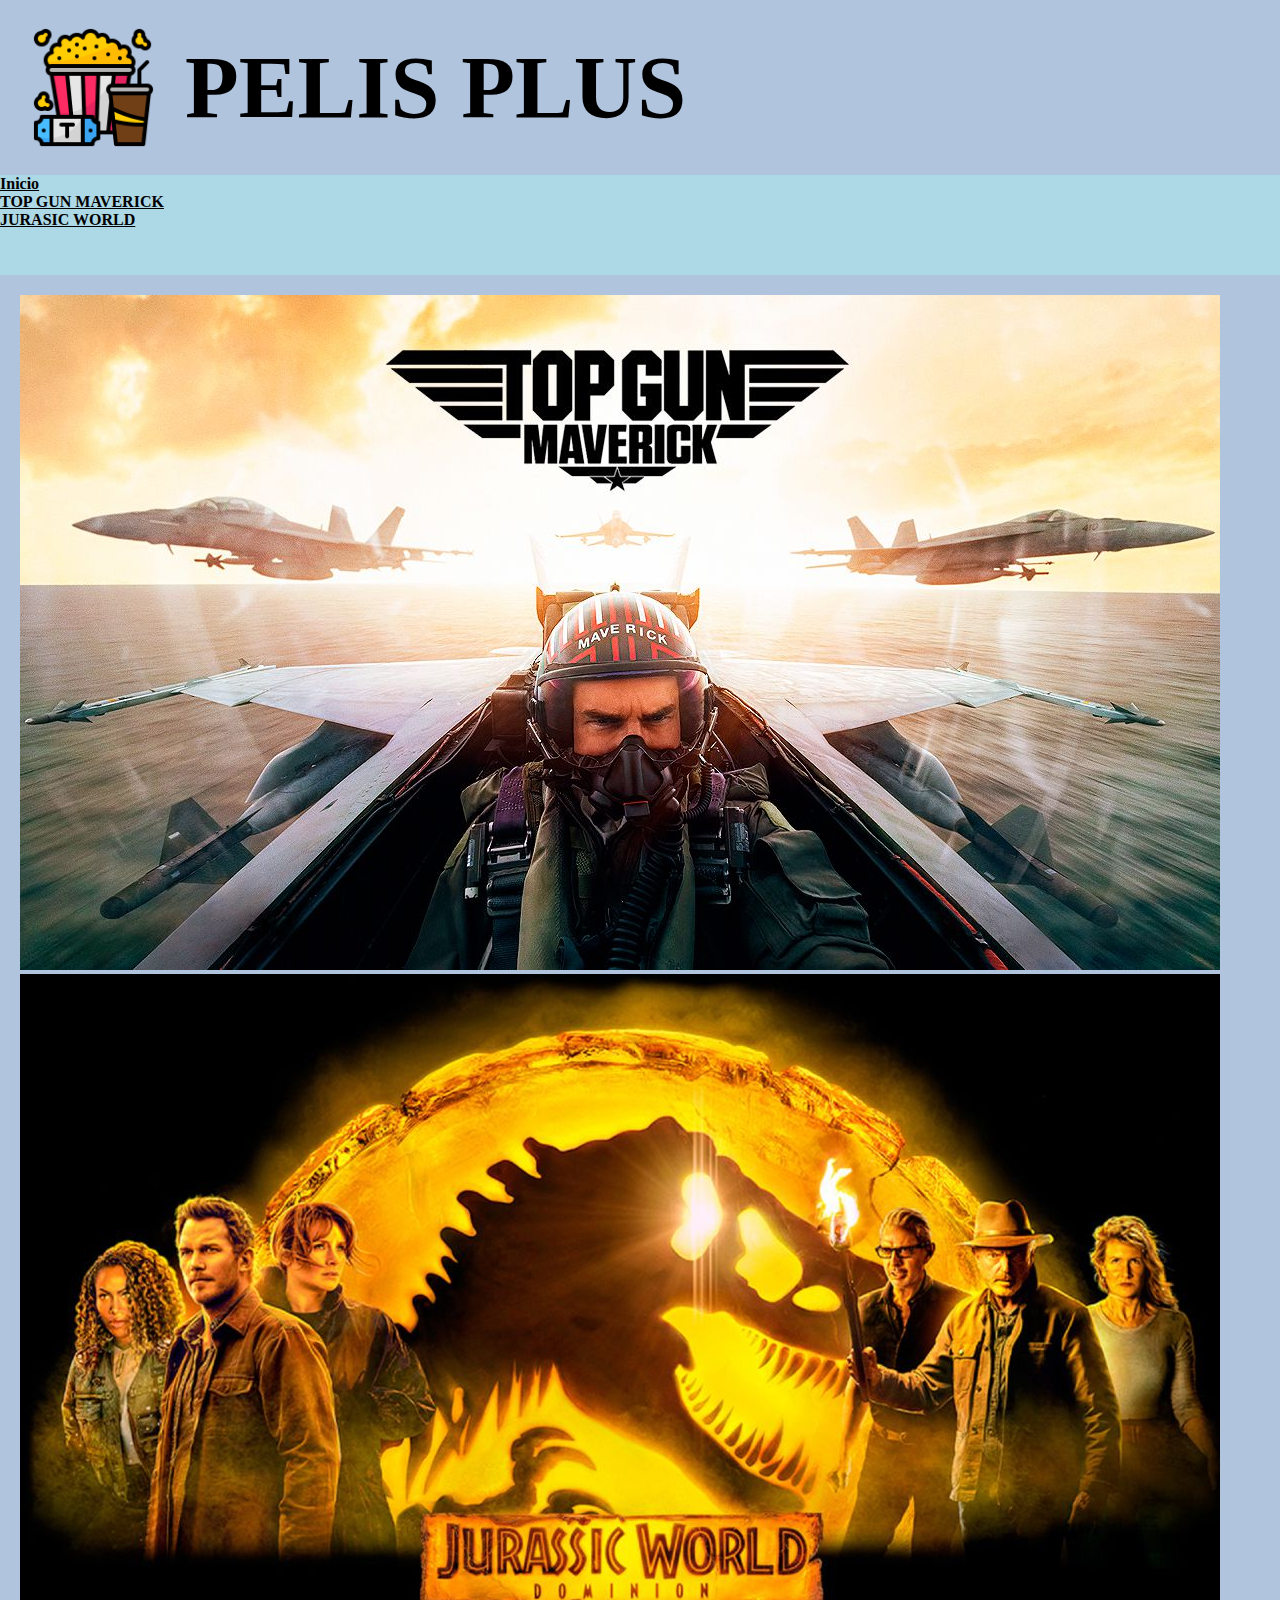
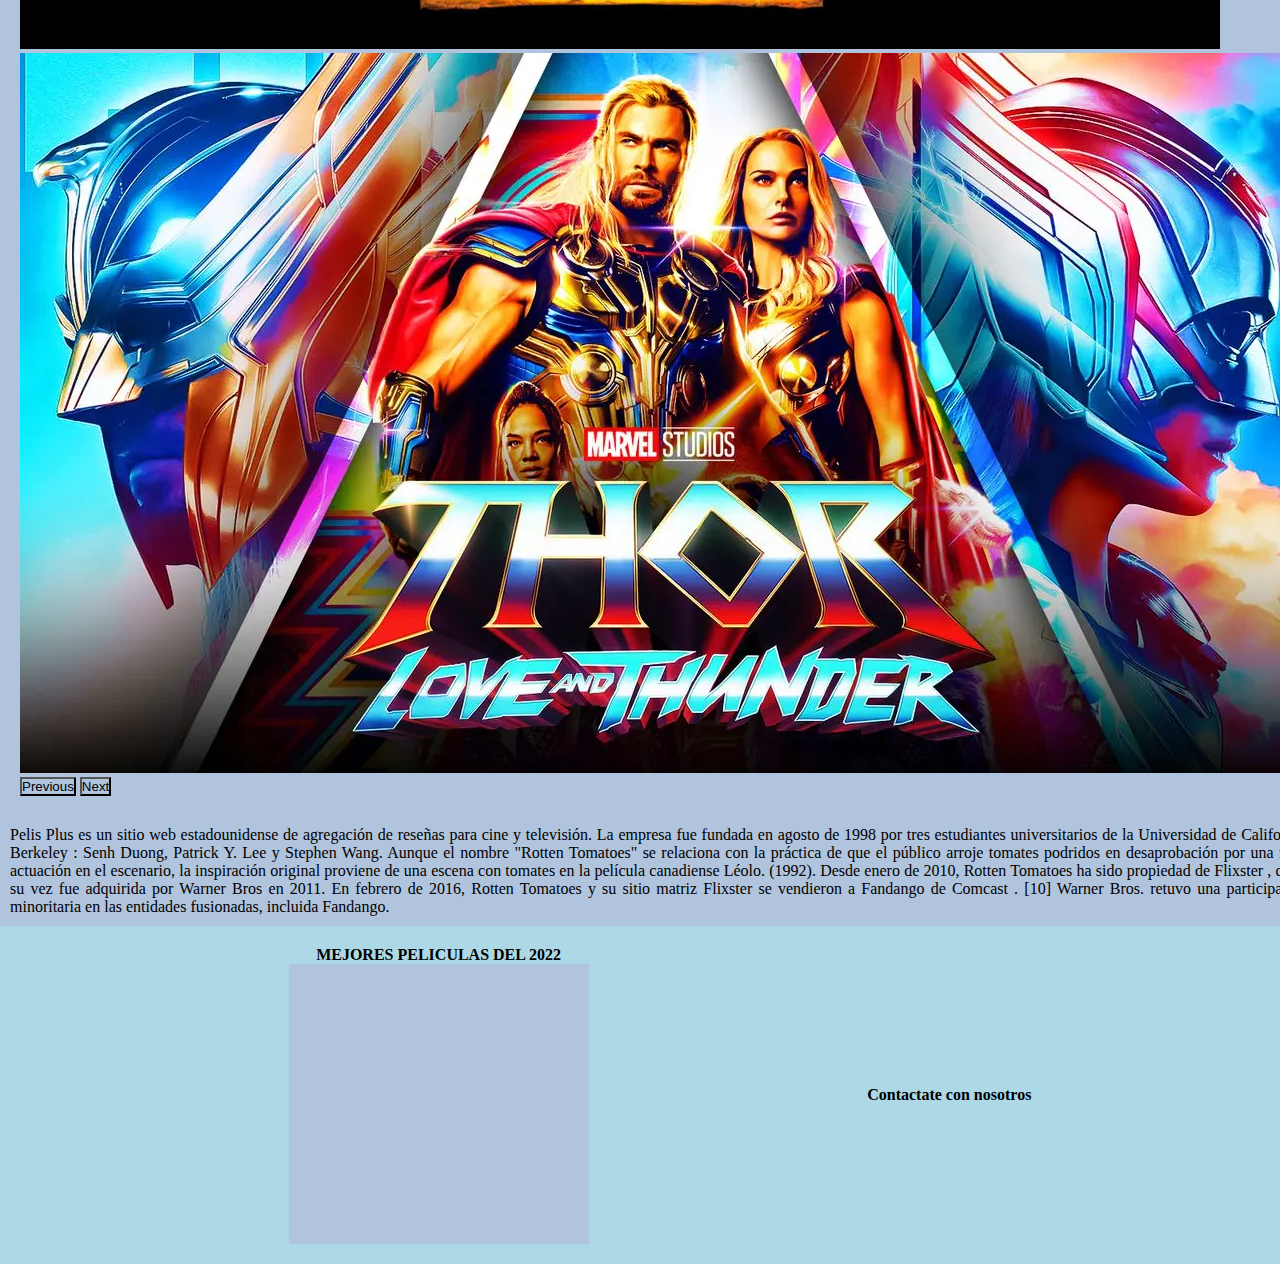
<file: index.html>
<!DOCTYPE html>
<html lang="es">
  <head>
    <meta charset="UTF-8" />
    <meta http-equiv="X-UA-Compatible" content="IE=edge" />
    <meta name="viewport" content="width=device-width, initial-scale=1.0" />

    <link
      href="https://cdn.jsdelivr.net/npm/bootstrap@5.2.2/dist/css/bootstrap.min.css"
      rel="stylesheet"
      integrity="sha384-Zenh87qX5JnK2Jl0vWa8Ck2rdkQ2Bzep5IDxbcnCeuOxjzrPF/et3URy9Bv1WTRi"
      crossorigin="anonymous"
    />

    <title>Peliculas Taquilleras</title>
    <link rel="icon" href="./assets/img/header_icon.png" />
    <link rel="stylesheet" href="./style/style.css" />
  </head>
  <body>
    <script
      src="https://cdn.jsdelivr.net/npm/bootstrap@5.2.2/dist/js/bootstrap.bundle.min.js"
      integrity="sha384-OERcA2EqjJCMA+/3y+gxIOqMEjwtxJY7qPCqsdltbNJuaOe923+mo//f6V8Qbsw3"
      crossorigin="anonymous"
    ></script>
    <main class="grid_container">
      <header class="header">
        <div class="header_flex">
          <img
            alt="icono_pelis_plus"
            class="header_img"
            src="./assets/img/header_icon.png"
          />
          <h1 class="header_title">PELIS PLUS</h1>
        </div>
      </header>

      <nav class="nav">
        <ul>
          <li>
            <a href="">Inicio</a>
          </li>
          <li>
            <a href="./pages/topGun.html">TOP GUN MAVERICK</a>
          </li>
          <li>
            <a href="./pages/jurasicWorld.html">JURASIC WORLD</a>
          </li>
        </ul>
      </nav>

      <div
        id="carouselExampleInterval"
        class="carousel slide carousell"
        data-bs-ride="carousel"
      >
        <div class="carousel-inner">
          <div class="carousel-item active" data-bs-interval="10000">
            <img
              alt="top_gun_maverick_banner"
              class="d-block w-100"
              src="./assets/img/banner/top_gun_maverick_banner.jpg"
            />
          </div>
          <div class="carousel-item" data-bs-interval="2000">
            <img
              alt="jurasic_world_banner"
              class="d-block w-100"
              src="./assets/img/banner/jurasic_world_banner.jpg"
            />
          </div>
          <div class="carousel-item">
            <img
              alt="thor_banner"
              class="d-block w-100"
              src="./assets/img/banner/thor_banner.webp"
            />
          </div>
        </div>
        <button
          class="carousel-control-prev"
          type="button"
          data-bs-target="#carouselExampleInterval"
          data-bs-slide="prev"
        >
          <span class="carousel-control-prev-icon" aria-hidden="true"></span>
          <span class="visually-hidden">Previous</span>
        </button>
        <button
          class="carousel-control-next"
          type="button"
          data-bs-target="#carouselExampleInterval"
          data-bs-slide="next"
        >
          <span class="carousel-control-next-icon" aria-hidden="true"></span>
          <span class="visually-hidden">Next</span>
        </button>
      </div>

      <div class="presentation">
        <p>
          Pelis Plus es un sitio web estadounidense de agregación de reseñas
          para cine y televisión. La empresa fue fundada en agosto de 1998 por
          tres estudiantes universitarios de la Universidad de California,
          Berkeley : Senh Duong, Patrick Y. Lee y Stephen Wang. Aunque el nombre
          "Rotten Tomatoes" se relaciona con la práctica de que el público
          arroje tomates podridos en desaprobación por una mala actuación en el
          escenario, la inspiración original proviene de una escena con tomates
          en la película canadiense Léolo. (1992). Desde enero de 2010, Rotten
          Tomatoes ha sido propiedad de Flixster , que a su vez fue adquirida
          por Warner Bros en 2011. En febrero de 2016, Rotten Tomatoes y su
          sitio matriz Flixster se vendieron a Fandango de Comcast . [10] Warner
          Bros. retuvo una participación minoritaria en las entidades
          fusionadas, incluida Fandango.
        </p>
      </div>

      <footer class="footer">
        <div class="footer_frame container">
          <h4>MEJORES PELICULAS DEL 2022</h4>
          <iframe
            class="trailer_frame_footer"
            src="https://www.youtube.com/embed/FcNb7jfg4zA"
            title="YouTube video player"
            frameborder="0"
            allow="accelerometer; autoplay; clipboard-write; encrypted-media; gyroscope; picture-in-picture"
            allowfullscreen
          ></iframe>
        </div>
        <div class="footer_contacto container">
          <a class="noAzul" href="#">Contactate con nosotros</a>
        </div>
      </footer>
    </main>
  </body>
</html>
</file>
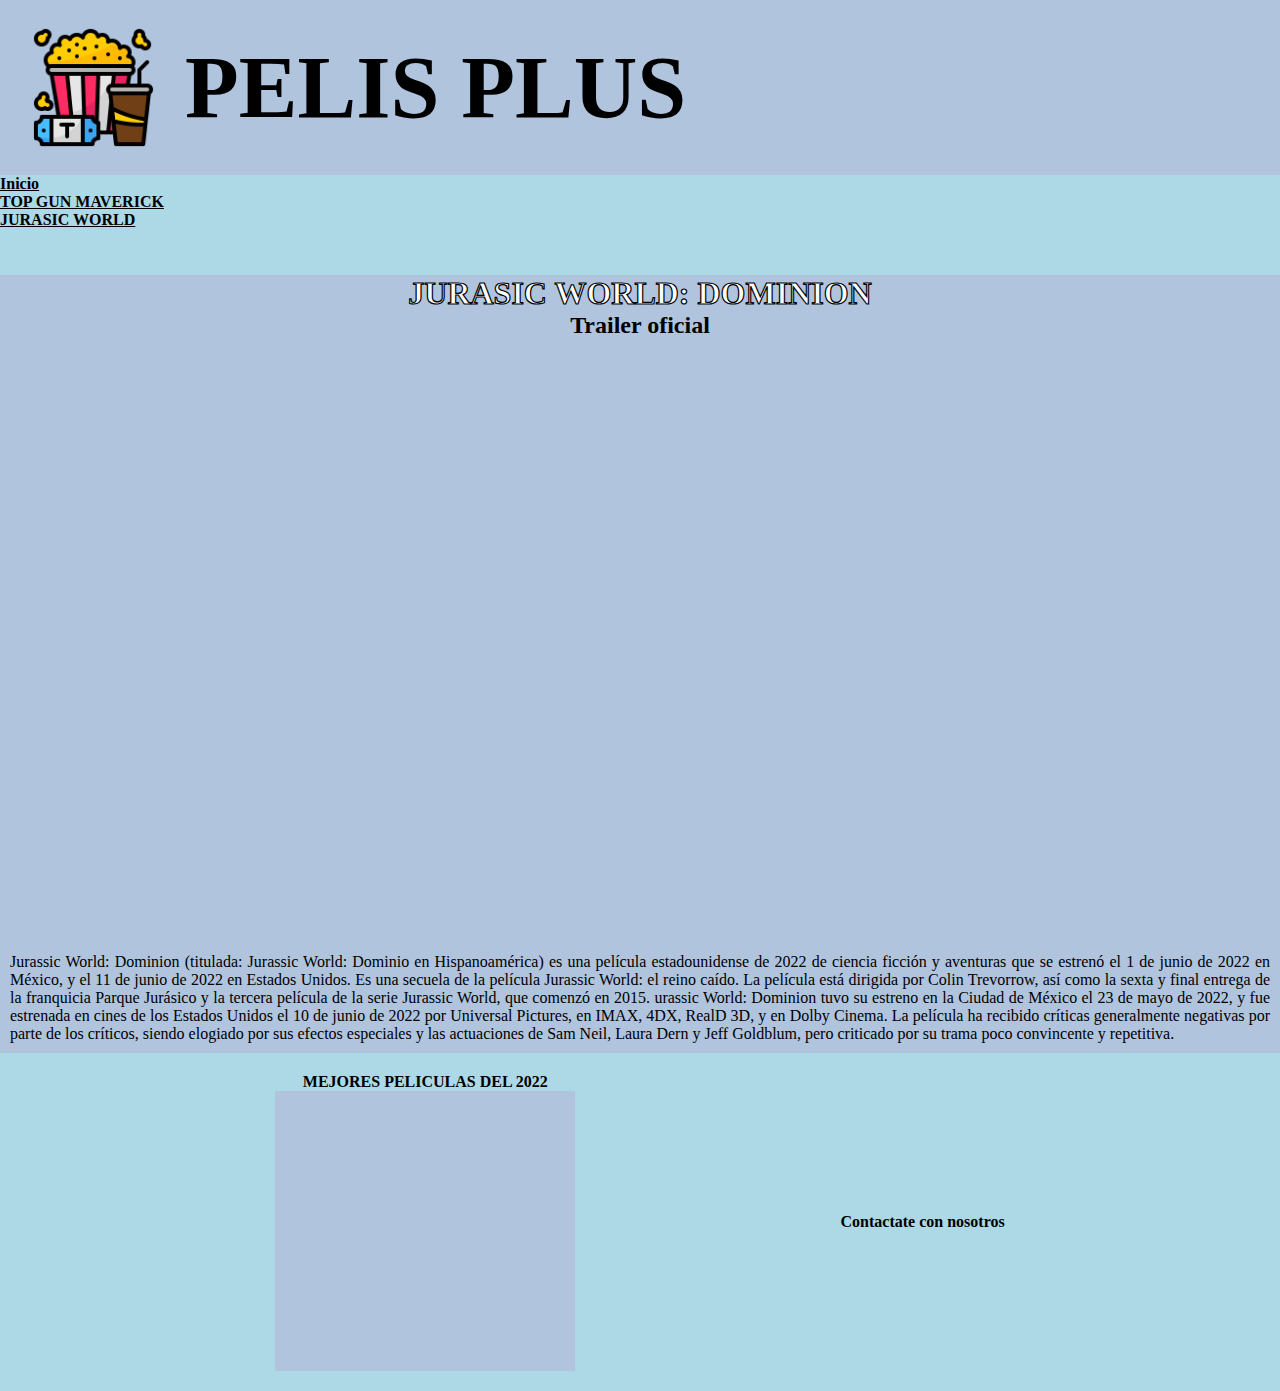
<file: pages/jurasicWorld.html>
<!DOCTYPE html>
<html lang="es">
  <head>
    <meta charset="UTF-8" />
    <meta http-equiv="X-UA-Compatible" content="IE=edge" />
    <meta name="viewport" content="width=device-width, initial-scale=1.0" />
    <link
      href="https://cdn.jsdelivr.net/npm/bootstrap@5.2.2/dist/css/bootstrap.min.css"
      rel="stylesheet"
      integrity="sha384-Zenh87qX5JnK2Jl0vWa8Ck2rdkQ2Bzep5IDxbcnCeuOxjzrPF/et3URy9Bv1WTRi"
      crossorigin="anonymous"
    />

    <title>Jurasic World</title>

    <link rel="icon" href="./../assets/img/header_icon.png" />
    <link rel="stylesheet" href="./../style/pages.css" />
  </head>
  <body>
    <script
      src="https://cdn.jsdelivr.net/npm/bootstrap@5.2.2/dist/js/bootstrap.bundle.min.js"
      integrity="sha384-OERcA2EqjJCMA+/3y+gxIOqMEjwtxJY7qPCqsdltbNJuaOe923+mo//f6V8Qbsw3"
      crossorigin="anonymous"
    ></script>
    <main class="grid_container">
      <header class="header">
        <div class="header_flex">
          <img
            alt="icono_pelis_plus"
            class="header_img"
            src="./../assets/img/header_icon.png"
          />
          <h1 class="header_title">PELIS PLUS</h1>
        </div>
      </header>

      <nav class="nav">
        <ul>
          <li>
            <a href="./../index.html">Inicio</a>
          </li>
          <li>
            <a href="./topGun.html">TOP GUN MAVERICK</a>
          </li>
          <li>
            <a href="">JURASIC WORLD</a>
          </li>
        </ul>
      </nav>

      <div class="container trailer">
        <div >
          <h2 class="trailer_title">JURASIC WORLD: DOMINION</h2>
          <h2 class="trailer_subTitle">Trailer oficial</h2>
        </div>

        <iframe
          class="trailer_frame"
          src="https://www.youtube.com/embed/RFinNxS5KN4"
          title="YouTube video player"
          frameborder="0"
          allow="accelerometer; autoplay; clipboard-write; encrypted-media; gyroscope; picture-in-picture"
          allowfullscreen
        ></iframe>
      </div>

      <div class="presentation">
        <p>
          Jurassic World: Dominion (titulada: Jurassic World: Dominio en
          Hispanoamérica) es una película estadounidense de 2022 de ciencia
          ficción y aventuras que se estrenó el 1 de junio de 2022 en México, y
          el 11 de junio de 2022 en Estados Unidos. Es una secuela de la
          película Jurassic World: el reino caído. La película está dirigida por
          Colin Trevorrow, así como la sexta y final entrega de la franquicia
          Parque Jurásico y la tercera película de la serie Jurassic World, que
          comenzó en 2015. urassic World: Dominion tuvo su estreno en la Ciudad
          de México el 23 de mayo de 2022, y fue estrenada en cines de los
          Estados Unidos el 10 de junio de 2022 por Universal Pictures, en IMAX,
          4DX, RealD 3D, y en Dolby Cinema. La película ha recibido críticas
          generalmente negativas por parte de los críticos, siendo elogiado por
          sus efectos especiales y las actuaciones de Sam Neil, Laura Dern y
          Jeff Goldblum, pero criticado por su trama poco convincente y
          repetitiva.
        </p>
      </div>

      <footer class="footer">
        <div class="footer_frame container">
          <h4>MEJORES PELICULAS DEL 2022</h4>
          <iframe
            class="trailer_frame_footer"
            src="https://www.youtube.com/embed/FcNb7jfg4zA"
            title="YouTube video player"
            frameborder="0"
            allow="accelerometer; autoplay; clipboard-write; encrypted-media; gyroscope; picture-in-picture"
            allowfullscreen
          ></iframe>
        </div>
        <div class="footer_contacto container">
          <a class="noAzul" href="#">Contactate con nosotros</a>
        </div>
      </footer>
    </main>
  </body>
</html>
</file>
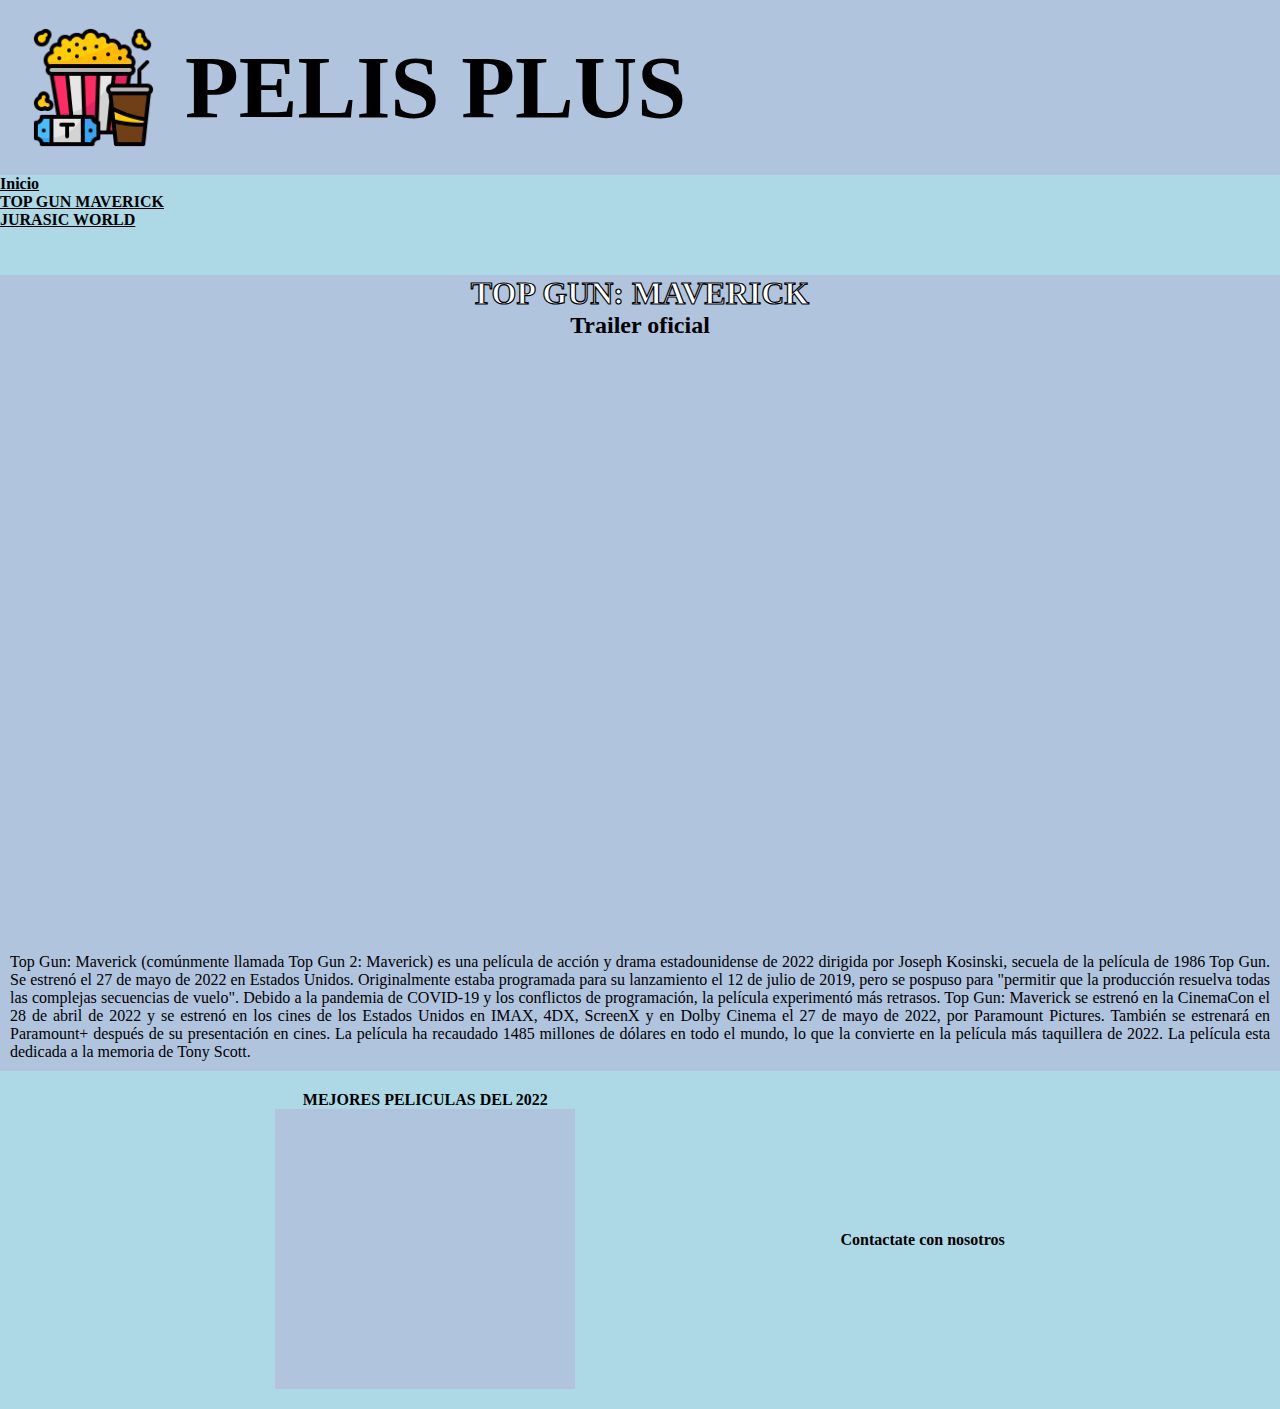
<file: pages/topGun.html>
<!DOCTYPE html>
<html lang="es">
  <head>
    <meta charset="UTF-8" />
    <meta http-equiv="X-UA-Compatible" content="IE=edge" />
    <meta name="viewport" content="width=device-width, initial-scale=1.0" />
    <link
      href="https://cdn.jsdelivr.net/npm/bootstrap@5.2.2/dist/css/bootstrap.min.css"
      rel="stylesheet"
      integrity="sha384-Zenh87qX5JnK2Jl0vWa8Ck2rdkQ2Bzep5IDxbcnCeuOxjzrPF/et3URy9Bv1WTRi"
      crossorigin="anonymous"
    />

    <title>Top Gun Maverick</title>

    <link rel="icon" href="./../assets/img/header_icon.png" />
    <link rel="stylesheet" href="./../style/pages.css" />
  </head>
  <body>
    <script
      src="https://cdn.jsdelivr.net/npm/bootstrap@5.2.2/dist/js/bootstrap.bundle.min.js"
      integrity="sha384-OERcA2EqjJCMA+/3y+gxIOqMEjwtxJY7qPCqsdltbNJuaOe923+mo//f6V8Qbsw3"
      crossorigin="anonymous"
    ></script>
    <main class="grid_container">
      <header class="header">
        <div class="header_flex">
          <img
            alt="icono_pelis_plus"
            class="header_img"
            src="./../assets/img/header_icon.png"
          />
          <h1 class="header_title">PELIS PLUS</h1>
        </div>
      </header>

      <nav class="nav">
        <ul>
          <li>
            <a href="./../index.html">Inicio</a>
          </li>
          <li>
            <a href="">TOP GUN MAVERICK</a>
          </li>
          <li>
            <a href="./jurasicWorld.html">JURASIC WORLD</a>
          </li>
        </ul>
      </nav>

      <div class="container trailer">
        <div >
          <h2 class="trailer_title">TOP GUN: MAVERICK</h2>
          <h2 class="trailer_subTitle">Trailer oficial</h2>
        </div>
        <iframe
        class="trailer_frame container"
          src="https://www.youtube.com/embed/qSqVVswa420"
          title="YouTube video player"
          frameborder="0"
          allow="accelerometer; autoplay; clipboard-write; encrypted-media; gyroscope; picture-in-picture"
          allowfullscreen
        ></iframe>
      </div>

      <div class="presentation">
        <p>
          Top Gun: Maverick (comúnmente llamada Top Gun 2: Maverick) es una
          película de acción y drama estadounidense de 2022 dirigida por Joseph
          Kosinski, secuela de la película de 1986 Top Gun. Se estrenó el 27 de
          mayo de 2022 en Estados Unidos. Originalmente estaba programada para
          su lanzamiento el 12 de julio de 2019, pero se pospuso para "permitir
          que la producción resuelva todas las complejas secuencias de vuelo".
          Debido a la pandemia de COVID-19 y los conflictos de programación, la
          película experimentó más retrasos. Top Gun: Maverick se estrenó en la
          CinemaCon el 28 de abril de 2022 y se estrenó en los cines de los
          Estados Unidos en IMAX, 4DX, ScreenX y en Dolby Cinema el 27 de mayo
          de 2022, por Paramount Pictures. También se estrenará en Paramount+
          después de su presentación en cines. La película ha recaudado 1485
          millones de dólares en todo el mundo, lo que la convierte en la
          película más taquillera de 2022. La película esta dedicada a la
          memoria de Tony Scott.
        </p>
      </div>

      <footer class="footer">
        <div class="footer_frame container">
          <h4>MEJORES PELICULAS DEL 2022</h4>
          <iframe
            class="trailer_frame_footer"
            src="https://www.youtube.com/embed/FcNb7jfg4zA"
            title="YouTube video player"
            frameborder="0"
            allow="accelerometer; autoplay; clipboard-write; encrypted-media; gyroscope; picture-in-picture"
            allowfullscreen
          ></iframe>
        </div>
        <div class="footer_contacto container">
          <a class="noAzul" href="#">Contactate con nosotros</a>
        </div>
      </footer>
    </main>
  </body>
</html>
</file>
<file: style/style.css>
:root {
  --bg-black: black;
  --bg-white: white;
  --bg-color: lightsteelblue;
  --bg-color2: lightblue;
}

* {
  background-color: var(--bg-color);
  color: --bg-black;
  margin: 0;
  padding: 0;
}

/* GRID */
.grid_container {
  display: grid;

  grid-template-columns: 1fr;
  /* gap: 20px; */
  grid-template-rows: 175px 100px auto auto auto;

  grid-template-areas:
    'Header'
    'Nav'
    'Carousel'
    'Presentation'
    'Footer';
}

.header {
  grid-area: 'Header';
  padding: 10px;

  display: flex;
  /* flex-direction: row;
  justify-content: space-around; */
}

.header_flex {
  display: flex;
  flex-direction: row;
  align-items: center;
  justify-content: flex-start;
}

.header_img {
  height: 125px;
  margin-left: 20px;
}

.header_title {
  font-size: 5.5rem;
  margin-left: 30px;
}

.footer {
  display: flex;
  flex-direction: row;
  align-items: center;
  justify-content: space-evenly;

  padding: 10px;
}

.footer,
.footer_frame,
.footer_frame > h4,
.footer_contacto {
  background-color: var(--bg-color2);
}

.footer_frame {
  display: flex;
  flex-direction: column;
  align-items: center;

  margin-top: 10px;
  margin-bottom: 10px;
}

.footer_contacto {
  display: flex;
    justify-content: center;
}

.nav,
ul,
li,
a {
  background-color: var(--bg-color2);
  color: black;
  font-weight: bold;
}

.nav {
  display: flex;
}

.noAzul {
  color: black;
  text-decoration: none;
}

.noAzul :hover {
  font-weight: bold;
}

.carousell {
  padding: 20px;

}

.presentation {
  text-align: justify;
  padding: 10px;
}

.trailer_frame_footer {
  height: 280px;
  width: 100%;
}

ul li {
  list-style-type: none;
}

/* Mobile */
@media screen and (max-width: 768px) {
  .grid_container {
    grid-template-columns: 1fr;
    gap: 5px;
    grid-template-rows: 100px auto auto auto auto;

    grid-template-areas:
      'Header'
      'Nav'
      'Carousel'
      'Presentation'
      'Footer';
  }

  .header {
    grid-area: 'Header';
    padding: 10px;

    display: flex;
    flex-direction: row;
    align-items: center;
    justify-content: center;
  }

  .header_flex {
    display: flex;
    flex-direction: row;
    align-items: center;
  }

  .header_img {
    height: 75px;
    margin-right: 20px;
  }

  .header_title {
    font-size: 2.8rem;
    margin-left: 15px;
  }

  .nav {
    grid-area: 'Nav';

    display: flex;
    justify-content: center;

    /* border-top: 1px solid; */
  }

  .nav ul {
    padding-left: 0px;

    display: flex;
    flex-direction: column;
    align-items: center;
  }

  ul {
    padding-top: 15px;
  }

  ul > li {
    padding-top: 8px;
    padding-bottom: 8px;
  }

  li > a {
    text-decoration: none;
  }

  .carousell {
    grid-area: 'Carousel';

    padding-left: 10px;
    padding-right: 10px;
    padding-top: 10px;
  }

  .presentation {
    grid-area: 'Presentation';
    padding: 10px;
    color: rgb(44, 22, 22);
    font-weight: bold;
  }

  .footer {
    grid-area: 'Footer';
    padding: 10px;

    /* Flexbox */
    display: flex;
    flex-direction: column;
    align-items: center;
  }

  .footer div > h4 {
    margin-bottom: 10px;
  }

  .footer div {
    margin-top: 12px;
  }

  .footer > div,
  .footer > div > h4 {
    background-color: var(--bg-color2);
  }

  .footer_contacto {
    display: flex;
    justify-content: center;
    padding-top: 5px;
    padding-bottom: 5px;
  }

  .trailer_frame {
    height: 240px;
    width: 100%;
  }
}
</file>
<file: style/pages.css>
:root {
  --bg-black: black;
  --bg-white: white;
  --bg-color: lightsteelblue;
  --bg-color2: lightblue;
}

* {
  background-color: var(--bg-color);
  color: --bg-black;
  margin: 0;
  padding: 0;
}

/* GRID */
.grid_container {
  display: grid;

  grid-template-columns: 1fr;
    /* gap: 20px; */
    grid-template-rows: 175px 100px auto auto auto;

    grid-template-areas:
      'Header'
      'Nav'
      'Carousel'
      'Presentation'
      'Footer';
}

.header {
  grid-area: 'Header';
  padding: 10px;

  display: flex;
  /* flex-direction: row;
  justify-content: space-around; */
}

.header_flex {
  display: flex;
  flex-direction: row;
    align-items: center;
    justify-content: flex-start;
}

.header_img {
  height: 125px;
  margin-left: 20px;
}

.header_title {
  font-size: 5.5rem;
  margin-left: 30px;
}

.footer {
  display: flex;
  flex-direction: row;
  align-items: center;
  justify-content: space-evenly;

  padding: 10px;
}

.footer,
.footer_frame,
.footer_frame > h4,
.footer_contacto {
  background-color: var(--bg-color2);
}

.footer_frame {
  display: flex;
  flex-direction: column;
  align-items: center;

  margin-top: 10px;
  margin-bottom: 10px;
}

.footer_contacto {
  display: flex;
    justify-content: center;
}

.nav,
ul,
li,
a {
  background-color: var(--bg-color2);
  color: black;
  font-weight: bold;
}

.noAzul {
  color: black;
  text-decoration: none;
}

.noAzul :hover {
  font-weight: bold;
}

.presentation {
  text-align: justify;
  padding: 10px;
}

.trailer_frame_footer {
  height: 280px;
  width: 100%;
}

.trailer_frame {
  height: 600px;
  width: 100%;
}

.trailer_title {
  color: var(--bg-white);
  text-align: center;

  -webkit-text-stroke: 1.2px var(--bg-black);
  font-size: 2rem;
}

.trailer_subTitle {
  text-align: center;
  font-size: 1.5rem;
}

ul li {
  list-style-type: none;
}

/* Mobile */
@media screen and (max-width: 768px) {
  .grid_container {
    grid-template-columns: 1fr;
    gap: 5px;
    grid-template-rows: 100px auto auto auto;

    grid-template-areas:
      'Header'
      'Nav'
      'Trailer'
      'Presentation'
      'Footer';
  }

  .header {
    grid-area: 'Header';
    padding: 10px;

    display: flex;
    flex-direction: row;
    align-items: center;
    justify-content: center;
  }

  .header_flex {
    display: flex;
    flex-direction: row;
    align-items: center;
  }

  .header_img {
    height: 75px;
    margin-right: 20px;
  }

  .header_title {
    font-size: 2.8rem;
    margin-left: 15px;
  }

  .nav {
    grid-area: 'Nav';

    display: flex;
    justify-content: center;

    /* border-top: 1px solid; */
  }

  .nav ul {
    padding-left: 0px;

    display: flex;
    flex-direction: column;
    align-items: center;
  }

  ul {
    padding-top: 15px;
  }

  ul > li {
    padding-top: 8px;
    padding-bottom: 8px;
  }

  li > a {
    text-decoration: none;
  }

  .trailer {

    grid-area: 'Trailer';
    padding: 10px;

    display: flex;
    flex-direction: column;
    align-items: center;
  }

  .trailer_frame {
    height: 280px;
    width: 100%;
  }

  

  .presentation {
    grid-area: 'Presentation';
    padding: 10px;
    color: rgb(44, 22, 22);
    font-weight: bold;
  }

  .footer {
    grid-area: 'Footer';
    padding: 10px;

    /* Flexbox */
    display: flex;
    flex-direction: column;
    align-items: center;
  }

  .footer div > h4 {
    margin-bottom: 10px;
  }

  .footer div {
    margin-top: 12px;
  }

  .footer > div,
  .footer > div > h4 {
    background-color: var(--bg-color2);
  }

  .footer_contacto {
    display: flex;
    justify-content: center;
    padding-top: 5px;
    padding-bottom: 5px;
  }
}
</file>
